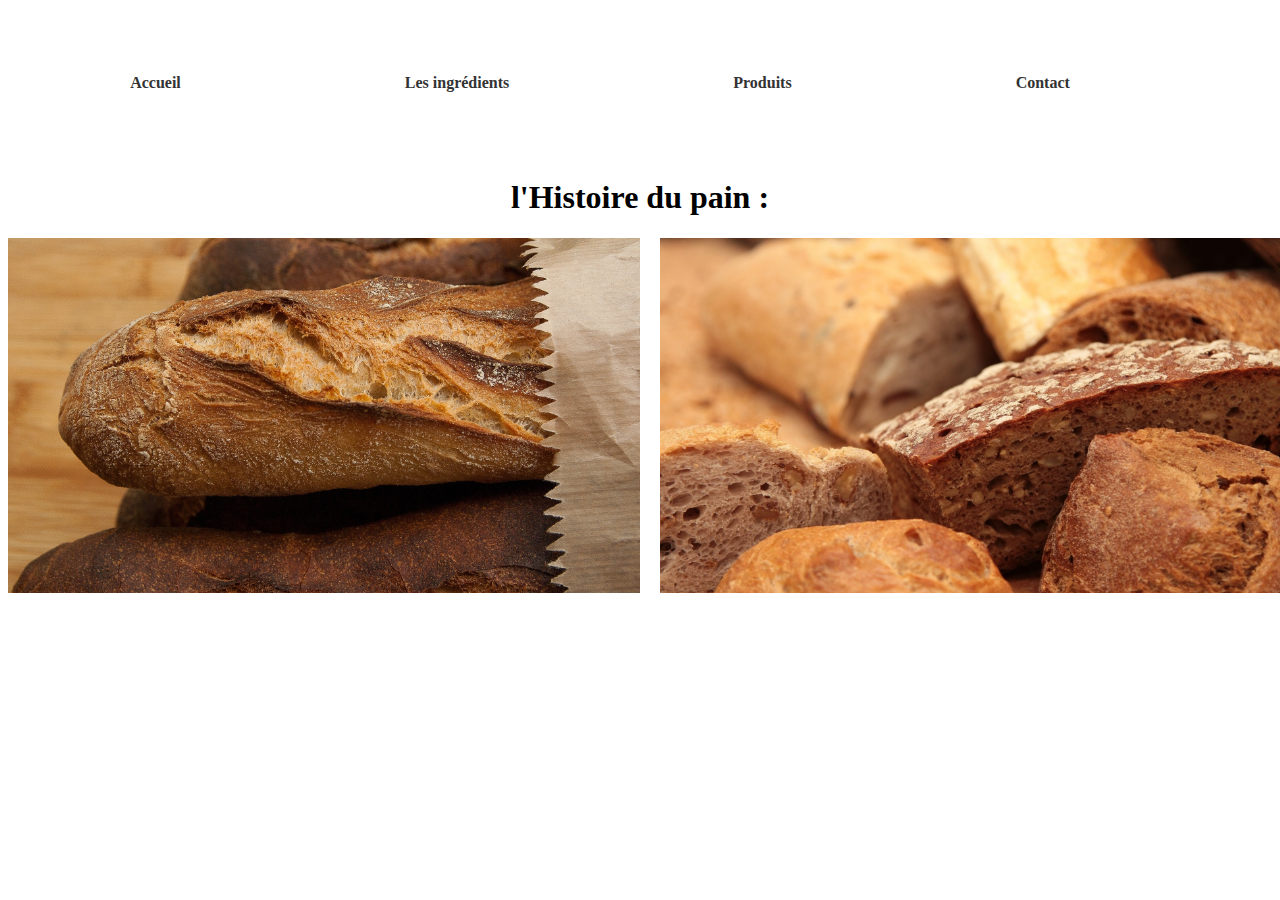
<file: index.html>
<!DOCTYPE html>
<html lang="fr" dir="ltr">
  <head>
    <meta charset="utf-8">

    <title>MonSite</title>

    <link rel="stylesheet" type="text/css" href="styleindex.css">

  </head>
 <body>
   <nav>
     <ul>
       <li><a href="index.html">Accueil</a></li>
       <li><a href="ingredients.html">Les ingrédients</a></li>
       <li><a href="produit.html">Produits</a></li>
       <li><a href="formulaire.html">Contact</a></li>
     </ul>
   </nav>
 </body>
</html>

<div class=titre>
    <h1>l'Histoire du pain :</h1>
  </div>
<main>

<img src="pain1.jpg" href : image1.html>
<div class="separator"></div>
<img src="pain2.jpg">

<div=class=defintionlepain>
</div>
</main>
  </body>
</html>
</file>
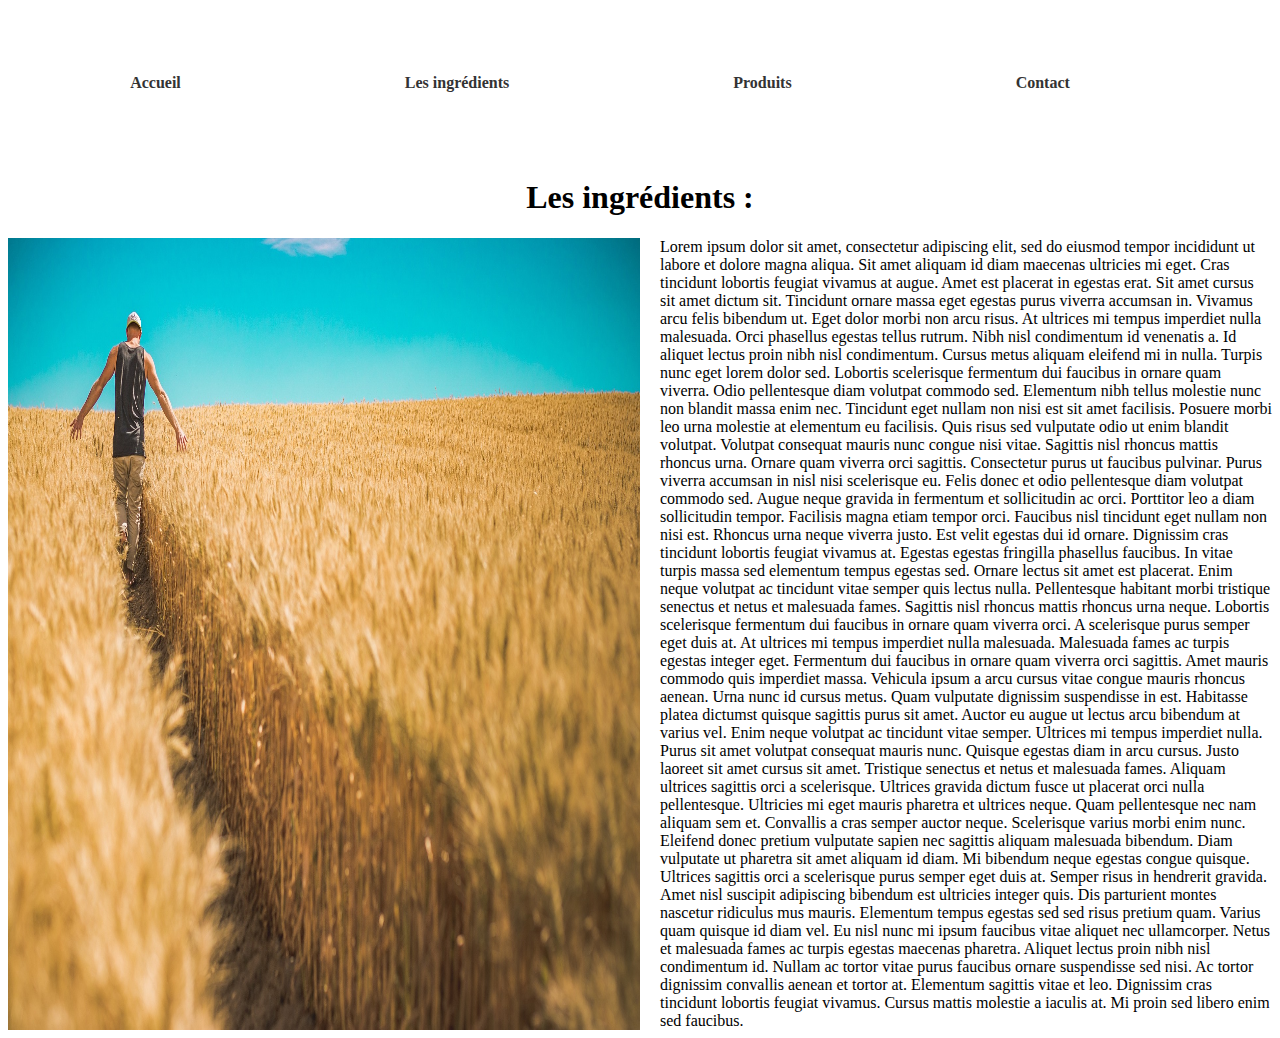
<file: ingredients.html>
<!DOCTYPE html>
<html lang="fr" dir="ltr">
  <head>
    <meta charset="utf-8">

    <title>MonSite</title>

    <link rel="stylesheet" type="text/css" href="styleingredient.css">

  </head>
 <body>
   <nav>
     <ul>
       <li><a href="index.html">Accueil</a></li>
       <li><a href="ingredients.html">Les ingrédients</a></li>
       <li><a href="produit.html">Produits</a></li>
       <li><a href="formulaire1.html">Contact</a></li>
     </ul>
   </nav>
 </body>
</html>

<div class=titre>
    <h1>Les ingrédients :</h1>
  </div>
<main>

<img src="ble.jpg" href : image1.html>
<div class="separator"></div>

<div class=p1
  <p>
    Lorem ipsum dolor sit amet, consectetur adipiscing elit, sed do eiusmod tempor incididunt ut labore et dolore magna aliqua. Sit amet aliquam id diam maecenas ultricies mi eget. Cras tincidunt lobortis feugiat vivamus at augue. Amet est placerat in egestas erat. Sit amet cursus sit amet dictum sit. Tincidunt ornare massa eget egestas purus viverra accumsan in. Vivamus arcu felis bibendum ut. Eget dolor morbi non arcu risus. At ultrices mi tempus imperdiet nulla malesuada. Orci phasellus egestas tellus rutrum. Nibh nisl condimentum id venenatis a. Id aliquet lectus proin nibh nisl condimentum. Cursus metus aliquam eleifend mi in nulla. Turpis nunc eget lorem dolor sed. Lobortis scelerisque fermentum dui faucibus in ornare quam viverra. Odio pellentesque diam volutpat commodo sed. Elementum nibh tellus molestie nunc non blandit massa enim nec.

    Tincidunt eget nullam non nisi est sit amet facilisis. Posuere morbi leo urna molestie at elementum eu facilisis. Quis risus sed vulputate odio ut enim blandit volutpat. Volutpat consequat mauris nunc congue nisi vitae. Sagittis nisl rhoncus mattis rhoncus urna. Ornare quam viverra orci sagittis. Consectetur purus ut faucibus pulvinar. Purus viverra accumsan in nisl nisi scelerisque eu. Felis donec et odio pellentesque diam volutpat commodo sed. Augue neque gravida in fermentum et sollicitudin ac orci. Porttitor leo a diam sollicitudin tempor. Facilisis magna etiam tempor orci. Faucibus nisl tincidunt eget nullam non nisi est. Rhoncus urna neque viverra justo. Est velit egestas dui id ornare. Dignissim cras tincidunt lobortis feugiat vivamus at. Egestas egestas fringilla phasellus faucibus. In vitae turpis massa sed elementum tempus egestas sed.

    Ornare lectus sit amet est placerat. Enim neque volutpat ac tincidunt vitae semper quis lectus nulla. Pellentesque habitant morbi tristique senectus et netus et malesuada fames. Sagittis nisl rhoncus mattis rhoncus urna neque. Lobortis scelerisque fermentum dui faucibus in ornare quam viverra orci. A scelerisque purus semper eget duis at. At ultrices mi tempus imperdiet nulla malesuada. Malesuada fames ac turpis egestas integer eget. Fermentum dui faucibus in ornare quam viverra orci sagittis. Amet mauris commodo quis imperdiet massa. Vehicula ipsum a arcu cursus vitae congue mauris rhoncus aenean. Urna nunc id cursus metus. Quam vulputate dignissim suspendisse in est. Habitasse platea dictumst quisque sagittis purus sit amet. Auctor eu augue ut lectus arcu bibendum at varius vel. Enim neque volutpat ac tincidunt vitae semper. Ultrices mi tempus imperdiet nulla. Purus sit amet volutpat consequat mauris nunc. Quisque egestas diam in arcu cursus. Justo laoreet sit amet cursus sit amet.

    Tristique senectus et netus et malesuada fames. Aliquam ultrices sagittis orci a scelerisque. Ultrices gravida dictum fusce ut placerat orci nulla pellentesque. Ultricies mi eget mauris pharetra et ultrices neque. Quam pellentesque nec nam aliquam sem et. Convallis a cras semper auctor neque. Scelerisque varius morbi enim nunc. Eleifend donec pretium vulputate sapien nec sagittis aliquam malesuada bibendum. Diam vulputate ut pharetra sit amet aliquam id diam. Mi bibendum neque egestas congue quisque.

    Ultrices sagittis orci a scelerisque purus semper eget duis at. Semper risus in hendrerit gravida. Amet nisl suscipit adipiscing bibendum est ultricies integer quis. Dis parturient montes nascetur ridiculus mus mauris. Elementum tempus egestas sed sed risus pretium quam. Varius quam quisque id diam vel. Eu nisl nunc mi ipsum faucibus vitae aliquet nec ullamcorper. Netus et malesuada fames ac turpis egestas maecenas pharetra. Aliquet lectus proin nibh nisl condimentum id. Nullam ac tortor vitae purus faucibus ornare suspendisse sed nisi. Ac tortor dignissim convallis aenean et tortor at. Elementum sagittis vitae et leo. Dignissim cras tincidunt lobortis feugiat vivamus. Cursus mattis molestie a iaculis at. Mi proin sed libero enim sed faucibus.
  </p>
  <div>
</main>


  </body>
</html>
</file>
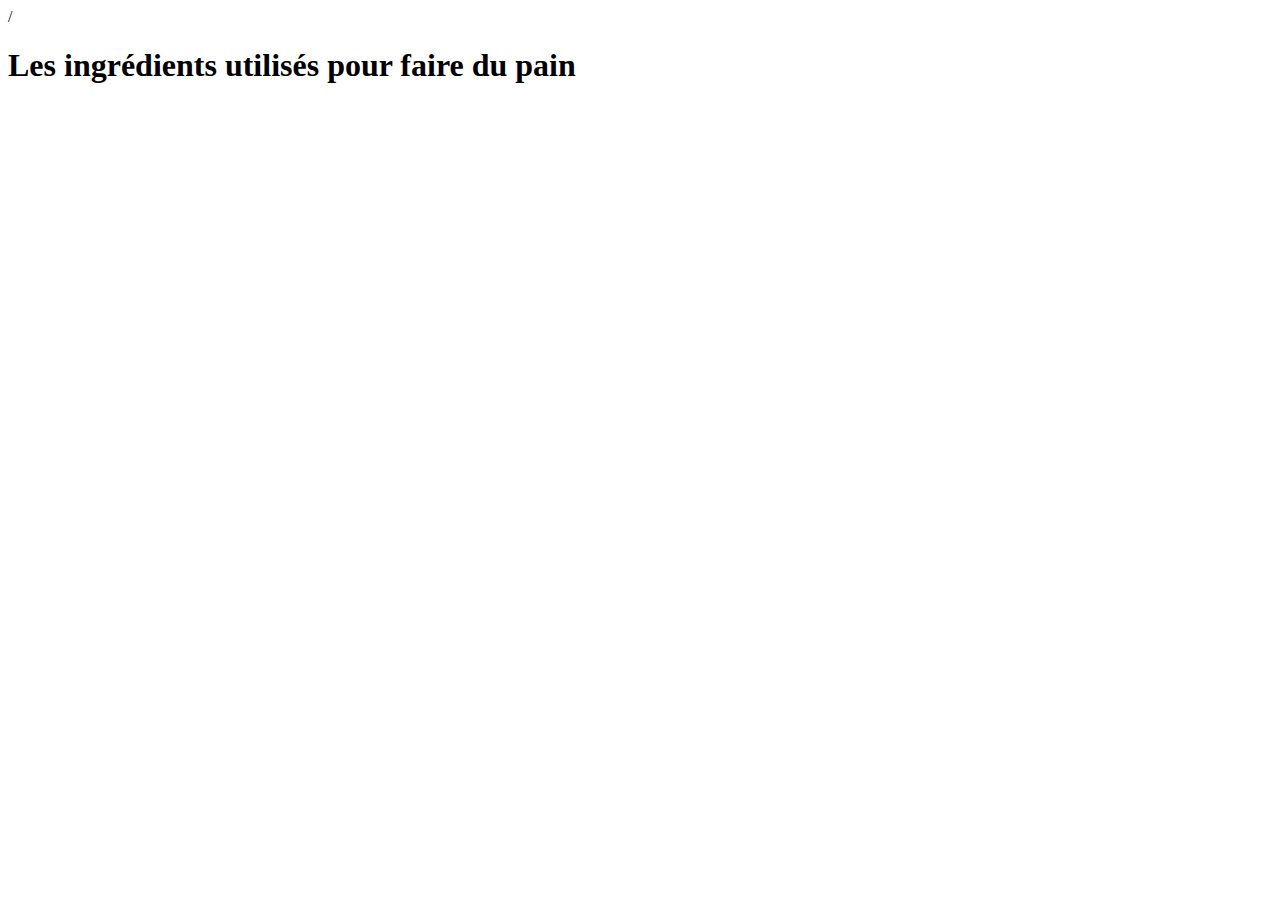
<file: les ingridients.html>
<!DOCTYPE html>
<html lang=fr dir="ltr">
  <head>
    <meta charset="utf-8">
    <title>les ingrédients</title>
  </head>
  <body>
/<h1>Les ingrédients utilisés pour faire du pain </h1>
  </body>
</html>
</file>
<file: styleindex.css>
.texte {
	display: flex;
	justify-content: center;
}
	}
	nav ul {
		list-style: none;
		margin: 0;
		padding: 0;
	}

	nav li {
		display: inline-block;
		margin-right: 120px;
	}

	nav a {
		display: block;
		padding: 50px;
		text-decoration: none;
		font-weight: bold;
		color: #333;
	}

	nav a:hover {
		color: #333;
		background-color: #FFDD79;
	}
nav{
	flex-wrap: nowrap;
	display: flex;
	justify-content: center;


}

.titre {
	display: flex;
	justify-content: center;
}

img {
max-width : 50%;
}
main {
	display: 	flex;
	flex-direction: row;
}

.separator {
  height: 100%;
  background-color: #000;
  margin: 10px;
}

	img {
	  transition: transform 0.5s ease;
	}

	img:hover {
 transform: scale(1.02);
	}
}

}

}
}
</file>
<file: styleingredient.css>
.texte {
	display: flex;
	justify-content: center;
}
	}
	nav ul {
		list-style: none;
		margin: 0;
		padding: 0;
	}

	nav li {
		display: inline-block;
		margin-right: 120px;
	}

	nav a {
		display: block;
		padding: 50px;
		text-decoration: none;
		font-weight: bold;
		color: #333;
	}

	nav a:hover {
		color: #333;
		background-color: #FFDD79;
	}
nav{
	flex-wrap: nowrap;
	display: flex;
	justify-content: center;


}

.titre {
	display: flex;
	justify-content: center;
}

img {
max-width : 50%;
}
main {
	display: 	flex;


}
.separator {
  height: 100%;
  background-color: #000;
  margin: 10px;
}

	img {
	  transition: transform 0.5s ease;
	}

	img:hover {
 transform: scale(1.02);
}

 .p1 {
	 display: flex;
 }
	}
}

}

}
}
</file>
